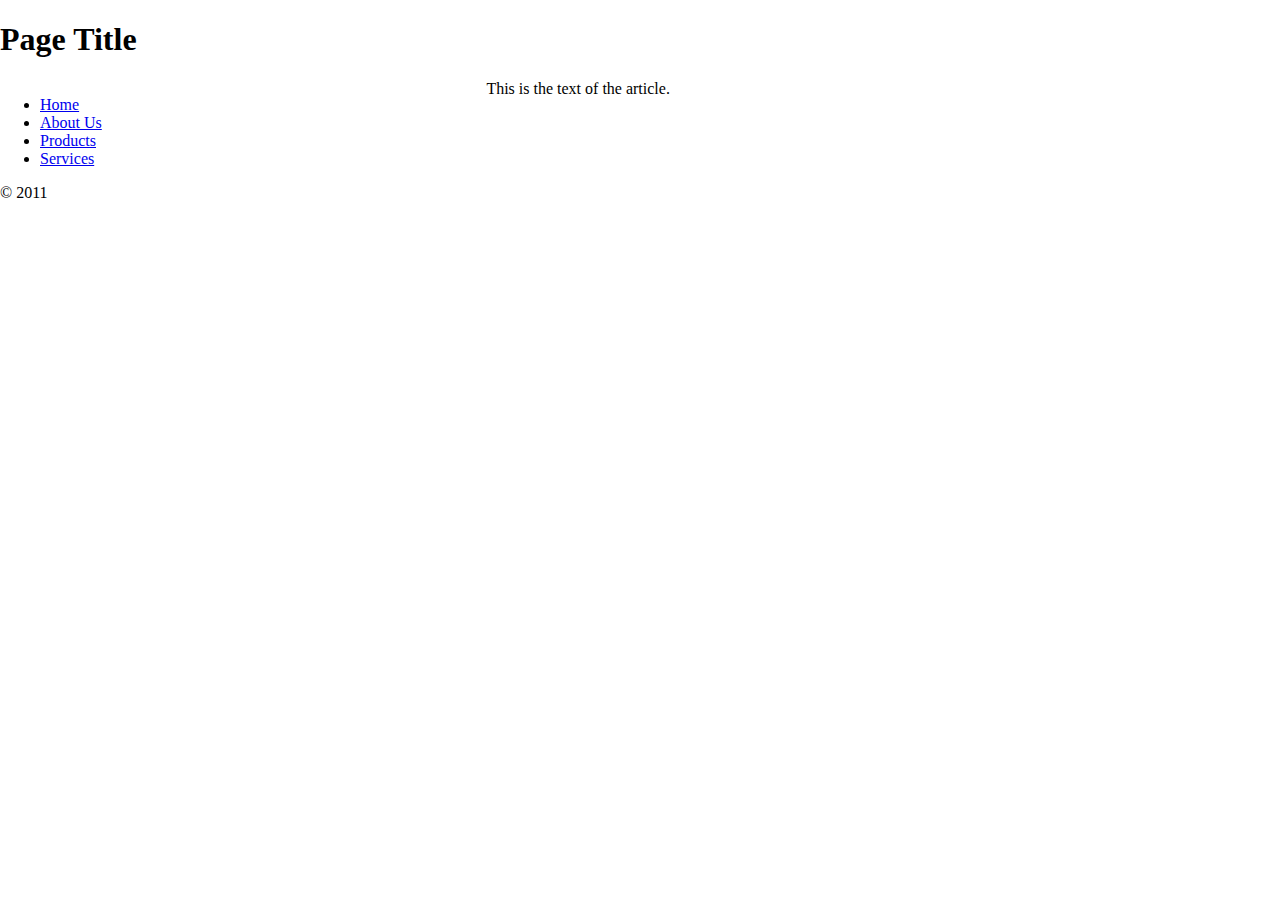
<file: Sam-Styling page for mobile apps.html>
<!DOCTYPE html>
<html>
<head>
<title>Page Title</title>
<style>
body { width: 100%; margin:0; padding:0; border:0; }
header { width: 100% }
nav { width: 38%; float: left; }
article { width: 62%; }
footer { width: 100%; clear: left; }
</style>
</head>
<body>
<header>
<h1>Page Title</h1>
</header>
<nav>
<ul id="">
<li><a href="#">Home</a></li>
<li><a href="#">About Us</a></li>
<li><a href="#">Products</a></li>
<li><a href="#">Services</a></li>
</ul>
</nav>
<article>
<p>This is the text of the article.</p>
</article>
<footer>&copy; 2011</footer>
</body>
</html>
</file>
